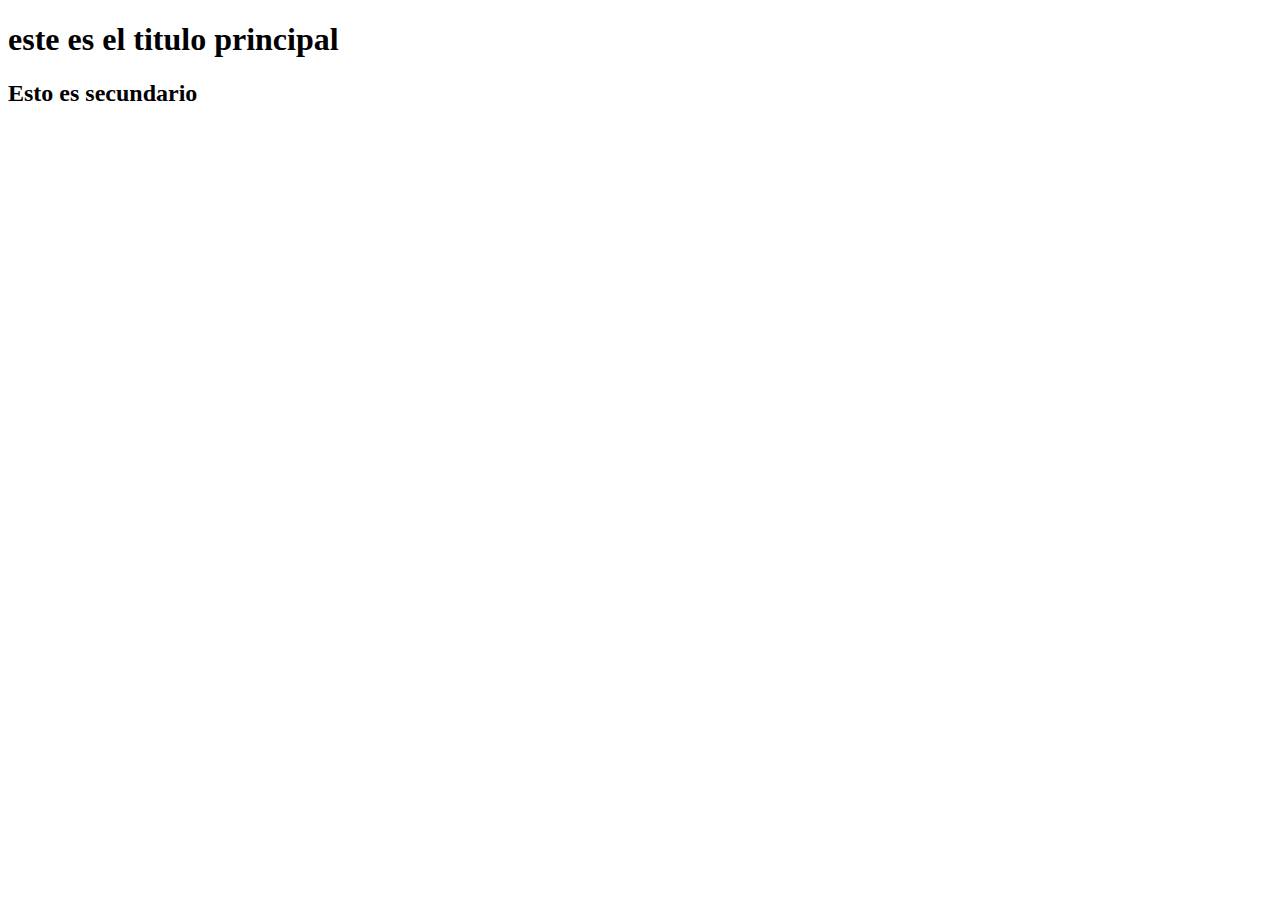
<file: CLASE 2 Front/index.html>
<!DOCTYPE html>

<html lang="es">

<heard>
    <meta charset="UTF-8">
    <title>Document</title>
</heard>

<body>
   <!--todo el contenido de la página--> 
   <header>
    <!--lo qye está en el encabezado de la pagina-->
    <nav>

    </nav>
   </header>
   <!---->
   <main>
        <section>
            <article>
                <h1>este es el titulo principal</h1>
                <h2>Esto es secundario</h2>
                <h3></h3>
            </article>
        </section>
        <section></section>
            <article></article>
            <article></article>
        <section></section>
            <article></article>
            <article></article>
            <article></article>
        <section></section>
   </main>

   <footer>

   </footer>
</body>

</html>
</file>
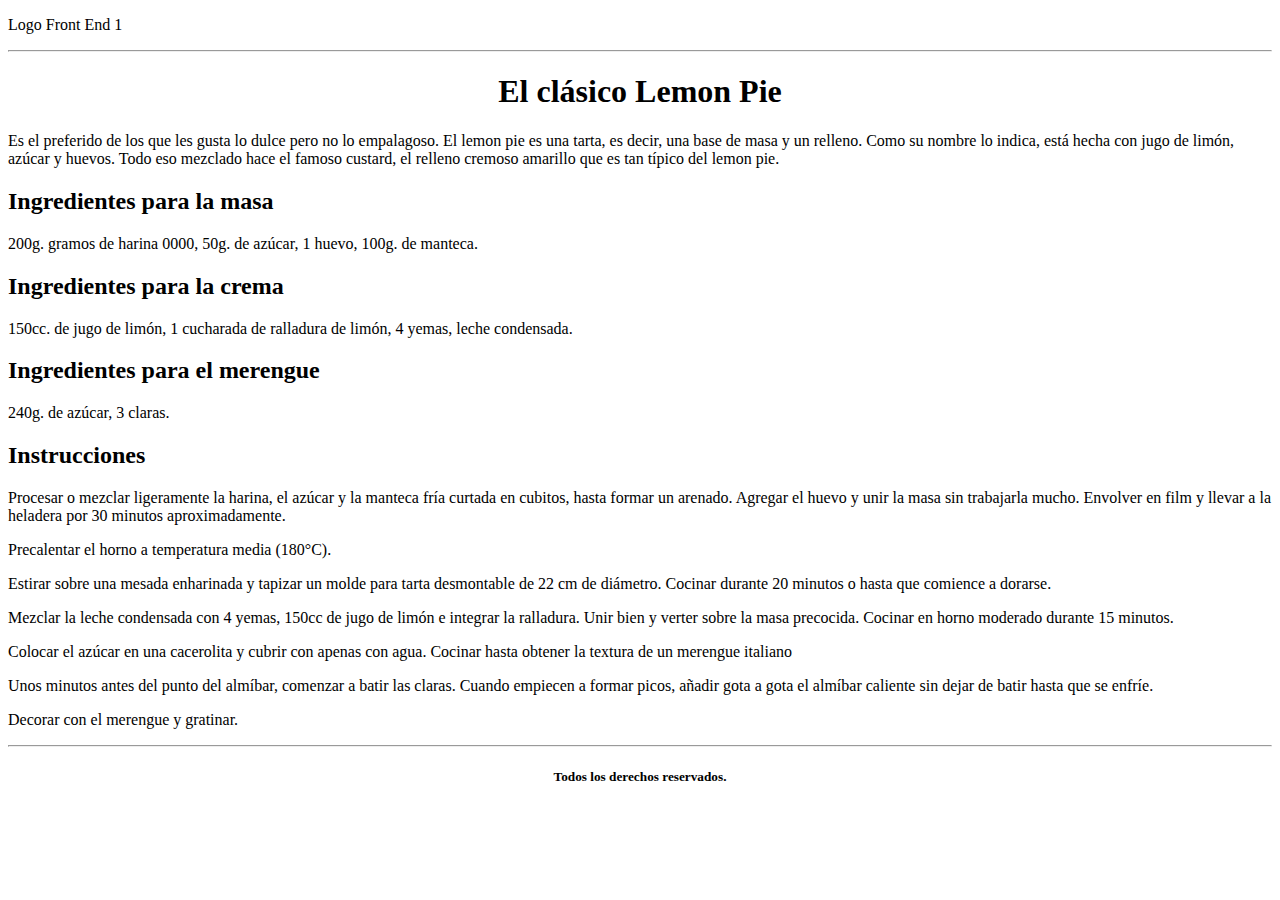
<file: CLASE 4/index.html>
<!DOCTYPE html>
<html lang="es">

<head>
    <meta charset="UTF-8">
    <meta http-equiv="x-UA-Compatible" content="IE=edge">
    <meta name="viewport" content="width=divice-width, initial-sale=1.0">
    <title>Práctica integradora</title>
</head>
<body>
   <!--todo el contenido de la página--> 
   <header>
    <!--lo que está en el encabezado de la pagina-->
    <p>Logo Front End 1</p>
    <hr></hr>
       </header>
   <!---->
   <main>
    <nav>
        <center><h1> El clásico Lemon Pie</h1></center>
    </nav>
    <p>Es el preferido de los que les gusta lo dulce pero no lo empalagoso.
     El lemon pie es una tarta, es decir, una base de masa y un relleno.
     Como su nombre lo indica, está hecha con jugo de limón, azúcar y huevos. 
     Todo eso mezclado hace el famoso custard, el relleno cremoso amarillo que es tan típico del lemon pie.
    </p>
        <section>
            <article>
                <h2>Ingredientes para la masa</h2>
                <p>200g. gramos de harina 0000, 50g. de azúcar, 1 huevo, 100g. de manteca.
                </p>
            </article>
        </section>
        <section>
            <article>
                <h2>Ingredientes para la crema</h2>
                <p>150cc. de jugo de limón, 1 cucharada de ralladura de limón, 4 yemas, leche condensada.
                </p>
            </article>
        </section>    
        <section>
            <article>
                <h2>Ingredientes para el merengue</h2>
                <p>240g. de azúcar, 3 claras.
                </p>
            </article>
        </section>
        <section>
            <article>
                <h2>Instrucciones</h2>
                <p>Procesar o mezclar ligeramente la harina, el azúcar y la manteca fría curtada en cubitos, hasta formar un arenado. 
                    Agregar el huevo y unir la masa sin trabajarla mucho.
                    Envolver en film y llevar a la heladera por 30 minutos aproximadamente.
                </p>
                <p>Precalentar el horno a temperatura media (180°C).</p>
                <p>Estirar sobre una mesada enharinada y tapizar un molde para tarta desmontable de 22 cm de diámetro. 
                    Cocinar durante 20 minutos o hasta que comience a dorarse.</p>
                <p>Mezclar la leche condensada con 4 yemas, 150cc de jugo de limón e integrar la ralladura.
                     Unir bien y verter sobre la masa precocida. Cocinar en horno moderado durante 15 minutos.</p>
                <p>Colocar el azúcar en una cacerolita y cubrir con apenas con agua. Cocinar hasta obtener la textura de un merengue italiano</p>
                <p>Unos minutos antes del punto del almíbar, comenzar a batir las claras. Cuando empiecen a formar picos,
                     añadir gota a gota el almíbar caliente sin dejar de batir hasta que se enfríe.</p>
                <p>Decorar con el merengue y gratinar.</p>
                <hr></hr>
            </article>
        </section>
   </main>
  <!--pie de la pagina-->
   <footer>
    <center><h5>Todos los derechos reservados.</h5></center>
   </footer>
</body>
</html>
</file>
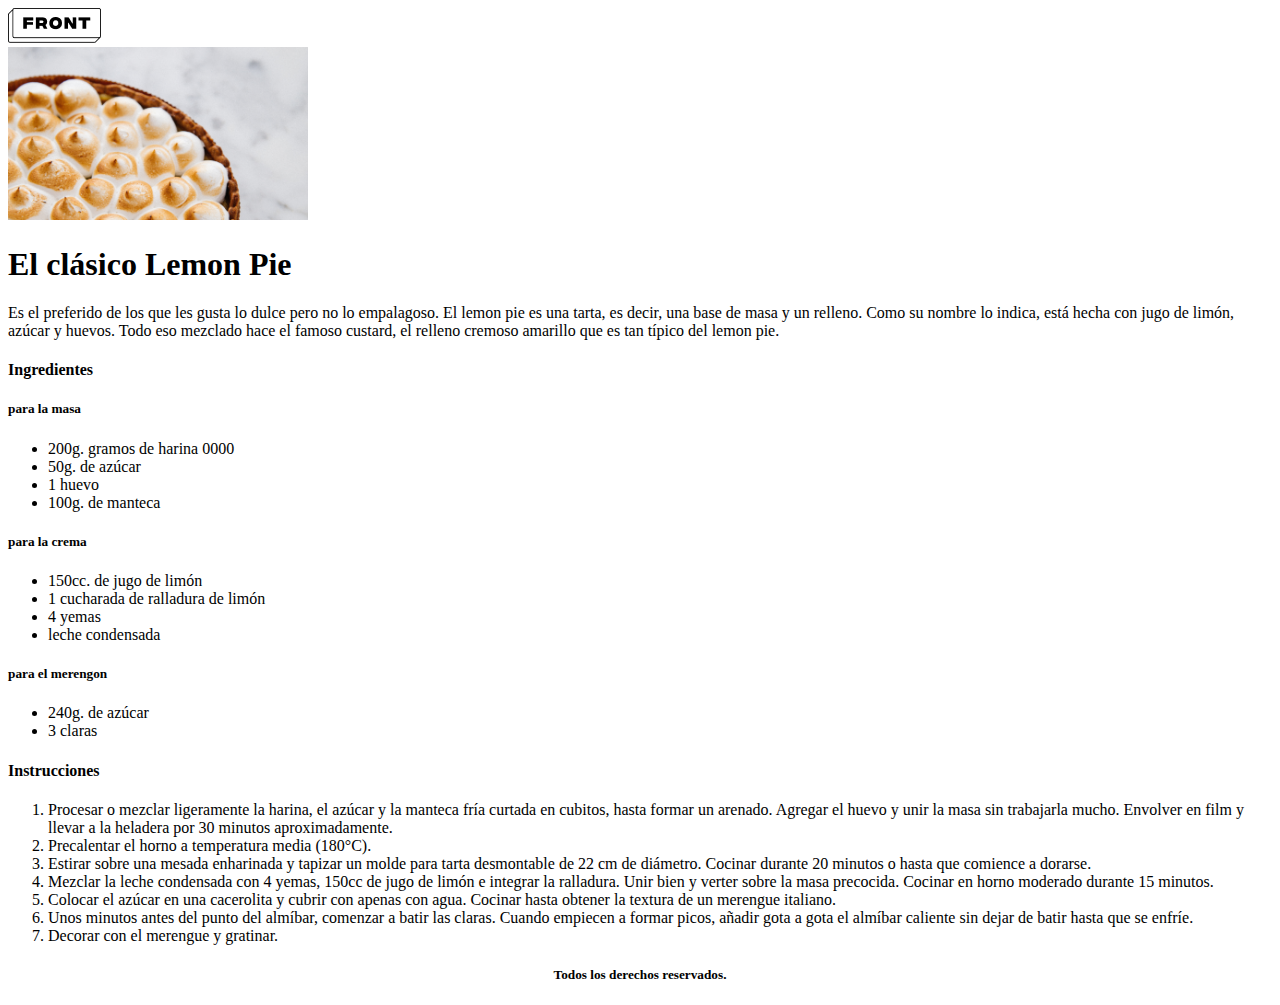
<file: CLASE 5/index.html>
<!DOCTYPE html>
<html lang="es">

<head>
    <meta charset="UTF-8">
    <meta http-equiv="x-UA-Compatible" content="IE=edge">
    <meta name="viewport" content="width=divice-width, initial-sale=1.0">
    <title>Práctica 5</title>
</head>
<body>
   <!--todo el contenido de la página--> 
   <header>
    <!--lo que está en el encabezado de la pagina-->
    <img src="IMG/Group.png" alt="logotipo"></img>   
   </header>
   <!---->
   <main>
    <img src="IMG/lemon-pie 1.png" alt="postre" width="300"></img>  
    <nav>
        <h1> El clásico Lemon Pie</h1>
    </nav>
    <p>Es el preferido de los que les gusta lo dulce pero no lo empalagoso.
     El lemon pie es una tarta, es decir, una base de masa y un relleno.
     Como su nombre lo indica, está hecha con jugo de limón, azúcar y huevos. 
     Todo eso mezclado hace el famoso custard, el relleno cremoso amarillo que es tan típico del lemon pie.
    </p>
        <section>
            <article>
                <h4>Ingredientes</h4>
                <h5>para la masa</h5>
                <ul>
                    <li>200g. gramos de harina 0000</li>
                    <li>50g. de azúcar</li>
                    <li>1 huevo</li>
                    <li>100g. de manteca</li>            
                </ul>
            </article>
        </section>
        <section>
            <article>
                <h5>para la crema</h5>
                <ul>
                    <li>150cc. de jugo de limón</li>
                    <li>1 cucharada de ralladura de limón</li>
                    <li>4 yemas</li>
                    <li>leche condensada</li>            
                </ul>
            </article>
        </section>    
        <section>
            <article>
                <h5>para el merengon</h5>
                <ul>
                    <li>240g. de azúcar</li>
                    <li>3 claras</li>          
                </ul>
            </article>
        </section>
        <section>
            <article>
                <h4>Instrucciones</h4>
                <ol>
                    <li>Procesar o mezclar ligeramente la harina, el azúcar y la manteca fría curtada en cubitos, hasta formar un arenado. 
                        Agregar el huevo y unir la masa sin trabajarla mucho.
                        Envolver en film y llevar a la heladera por 30 minutos aproximadamente.</li>
                    <li>Precalentar el horno a temperatura media (180°C).</li>
                    <li>Estirar sobre una mesada enharinada y tapizar un molde para tarta desmontable de 22 cm de diámetro. 
                        Cocinar durante 20 minutos o hasta que comience a dorarse.</li>
                    <li>Mezclar la leche condensada con 4 yemas, 150cc de jugo de limón e integrar la ralladura.
                        Unir bien y verter sobre la masa precocida. Cocinar en horno moderado durante 15 minutos.</li>
                    <li>Colocar el azúcar en una cacerolita y cubrir con apenas con agua. Cocinar hasta obtener la textura de un merengue italiano.</li>
                    <li>Unos minutos antes del punto del almíbar, comenzar a batir las claras. Cuando empiecen a formar picos,
                        añadir gota a gota el almíbar caliente sin dejar de batir hasta que se enfríe.</li>
                    <li>Decorar con el merengue y gratinar.</li>
                </ol>
            </article>
        </section>
   </main>
  <!--pie de la pagina-->
   <footer>
    <center><h5>Todos los derechos reservados.</h5></center>
   </footer>
</body>
</html>
</file>
